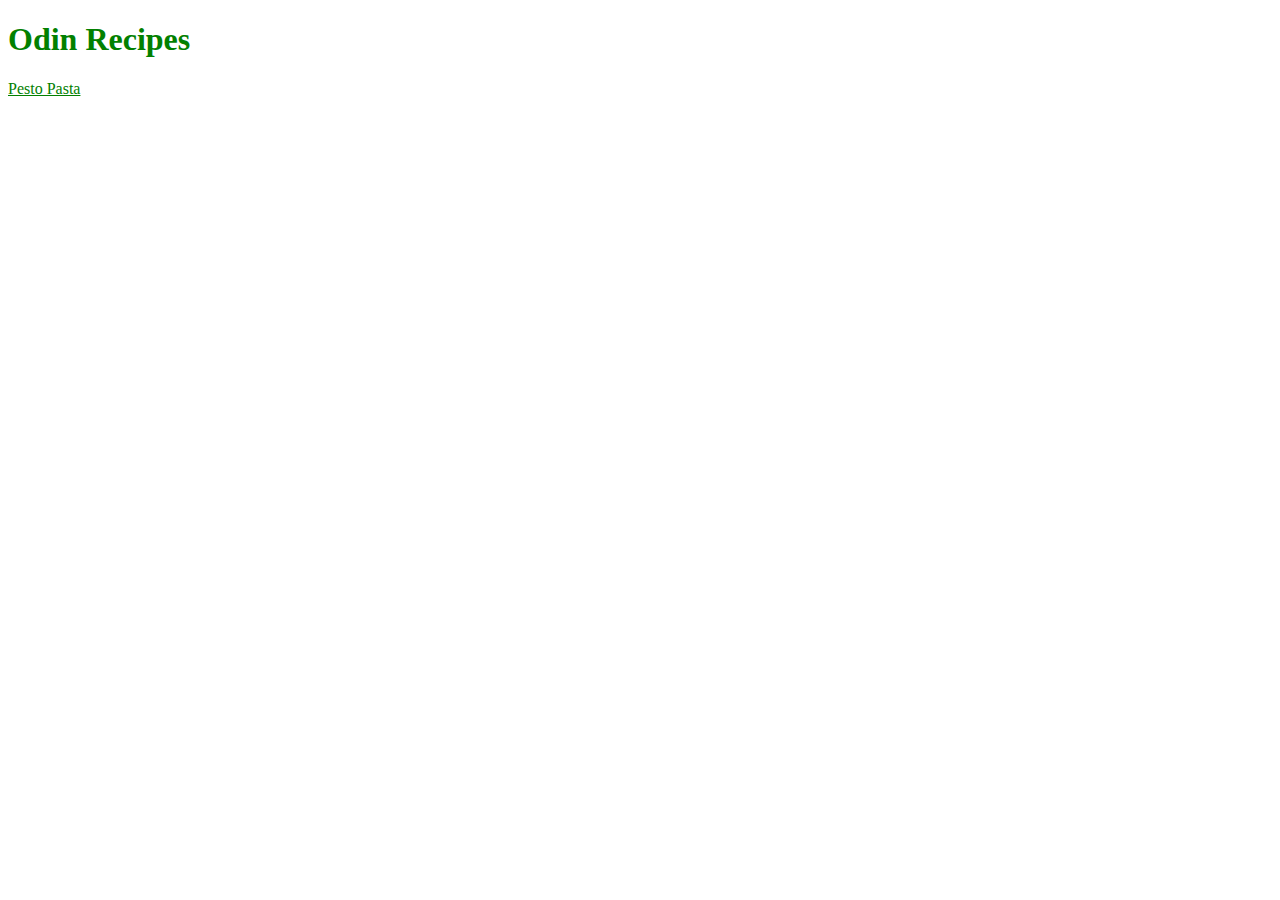
<file: index.html>
<!DOCTYPE html>
<html lang="en">
<head>
    <meta charset="UTF-8">
    <meta http-equiv="X-UA-Compatible" content="IE=edge">
    <meta name="viewport" content="width=device-width, initial-scale=1.0">
    <title>Document</title>
    <link rel="stylesheet" href="styles.css">
</head>
<body>
    <h1>Odin Recipes</h1>
    <p></p>
    <a href="../odin-recipes/recipes/pestopasta.html">Pesto Pasta</a>
</body>
</html>
</file>
<file: styles.css>
* {
    color: rgb(2, 128, 0);
  }

  div {
    color: rgb(3, 3, 3);
  }
</file>
